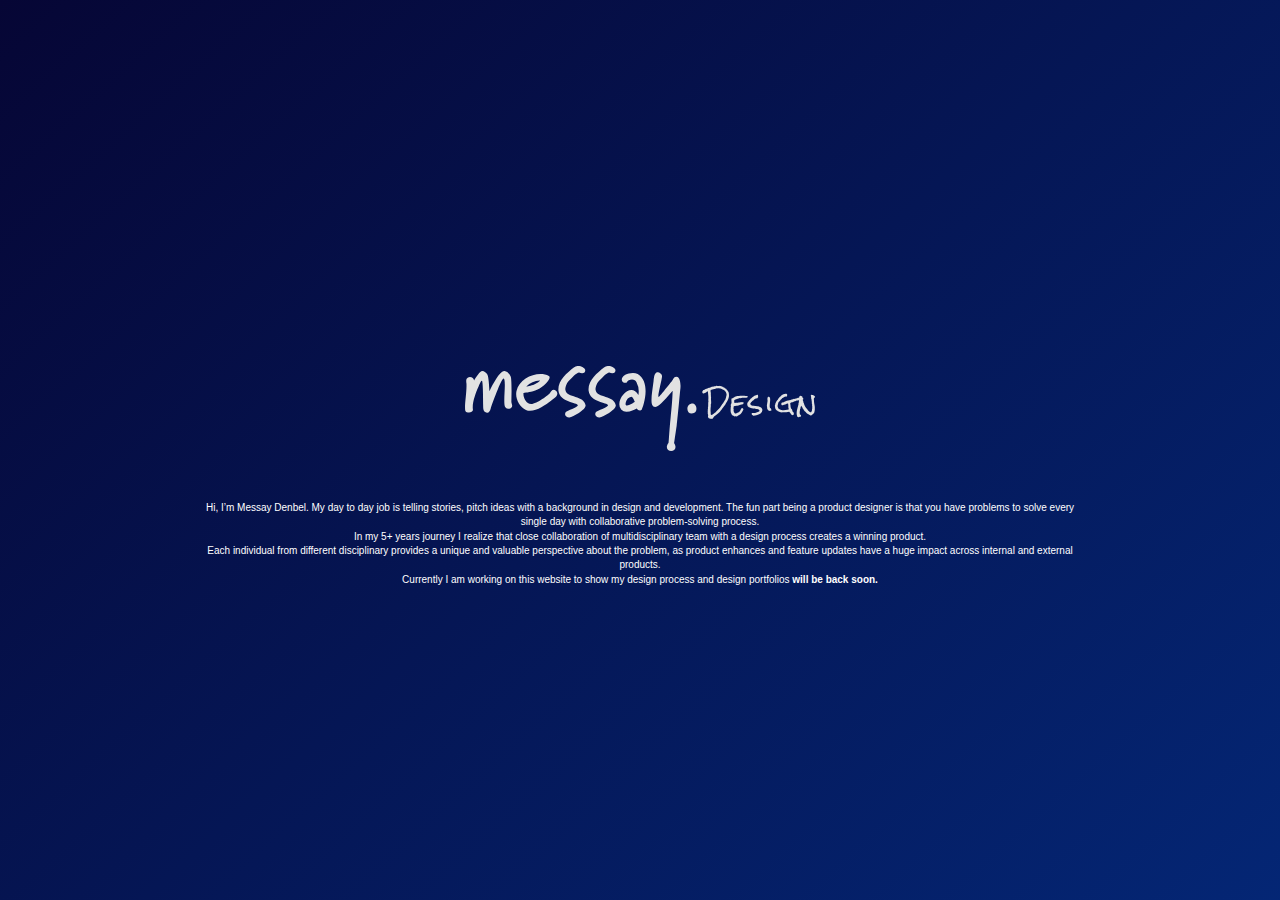
<file: index.html>
<!DOCTYPE html>
<html lang="en">
  <head>
	
    <meta charset="UTF-8">
	<meta http-equiv="X-UA-Compatible" content="IE=edge">
	<meta name="viewport" content="width=device-width, initial-scale=1">
    <title>Messay's Portfolio</title>
    <!-- Bootstrap -->
	<link href="css/bootstrap.css" rel="stylesheet">
	<link href="style.css" rel="stylesheet" type="text/css">
	  <script id="mcjs">!function(c,h,i,m,p){m=c.createElement(h),p=c.getElementsByTagName(h)[0],m.async=1,m.src=i,p.parentNode.insertBefore(m,p)}(document,"script","https://chimpstatic.com/mcjs-connected/js/users/8d48c3a46353ef9c3b35a6902/99554952554fdf2603aedd5ca.js");</script>
	 
<!-- Global site tag (gtag.js) - Google Analytics -->
<script async src="https://www.googletagmanager.com/gtag/js?id=UA-101394601-1"></script>
<script>
  window.dataLayer = window.dataLayer || [];
  function gtag(){dataLayer.push(arguments);}
  gtag('js', new Date());

  gtag('config', 'UA-101394601-1');
</script>
	  
	<!-- HTML5 shim and Respond.js for IE8 support of HTML5 elements and media queries -->
	<!-- WARNING: Respond.js doesn't work if you view the page via file:// -->
	<!--[if lt IE 9]>
		  <script src="https://oss.maxcdn.com/html5shiv/3.7.2/html5shiv.min.js"></script>
		  <script src="https://oss.maxcdn.com/respond/1.4.2/respond.min.js"></script>
		<![endif]-->
  </head>
  <body>
  <div class="container-fluid">
    <div class="row">
      <div class="col-md-12 hero">
        <div class="container header" >
          <div class="container-fluid"><img src="images/messayDesign_white.svg" alt="Placeholder image" width="350" class="img-responsive center-block logo">
			<p class="text txt">Hi, I’m Messay Denbel. My day to day job is telling stories, pitch ideas with a background in design and development. The fun part being a product designer is that you have problems to solve every single day with collaborative problem-solving process.<br> In my 5+ years journey I realize that close collaboration of multidisciplinary team with a design process creates a winning product. <br> Each individual from different disciplinary provides a unique and valuable perspective about the problem, as product enhances and feature updates have a huge impact across internal and external products. <br>Currently I am working on this website to show my design process and design portfolios <strong>will be back soon.</strong></p>
			</div>
			
			
        </div>
      </div>
    </div>
  </div>
	  
	  <!--
  <footer>
   
      <div class="container-fluid">Content for New footer Tag Goes Here</div>
    
  </footer>
	  -->
	  
  <!-- jQuery (necessary for Bootstrap's JavaScript plugins) -->
  <script src="js/jquery-1.11.3.min.js"></script>
  <!-- Include all compiled plugins (below), or include individual files as needed -->
  <script src="js/bootstrap.js"></script>
	  
	  
  </body>
</html>
</file>
<file: style.css>
@charset "UTF-8";


.hero {
	height: 100vh;
	min-height: 100vh;
	background: linear-gradient(318deg, #060635, #0066f4, #060635);
background-size: 600% 600%;

-webkit-animation: bg 16s ease infinite;
-moz-animation: bg 16s ease infinite;
animation: bg 16s ease infinite;
}

.logo {
	margin-top: 33%;
}


.header {
	margin-top: 0px;
}
.text {
	color: #FFFFFF;
	font-size: x-small;
	padding-top: 2.5%;
	margin-top: 2%;
	padding-left: 10%;
	padding-right: 10%;
	font-weight: normal;
	text-align: center;
	font-family: Gotham, "Helvetica Neue", Helvetica, Arial, sans-serif;
	font-style: normal;
}

@-webkit-keyframes bg {
    0%{background-position:10% 0%}
    50%{background-position:91% 100%}
    100%{background-position:10% 0%}
}
@-moz-keyframes bg {
    0%{background-position:10% 0%}
    50%{background-position:91% 100%}
    100%{background-position:10% 0%}
}
@keyframes bg { 
    0%{background-position:10% 0%}
    50%{background-position:91% 100%}
    100%{background-position:10% 0%}
}
</file>
